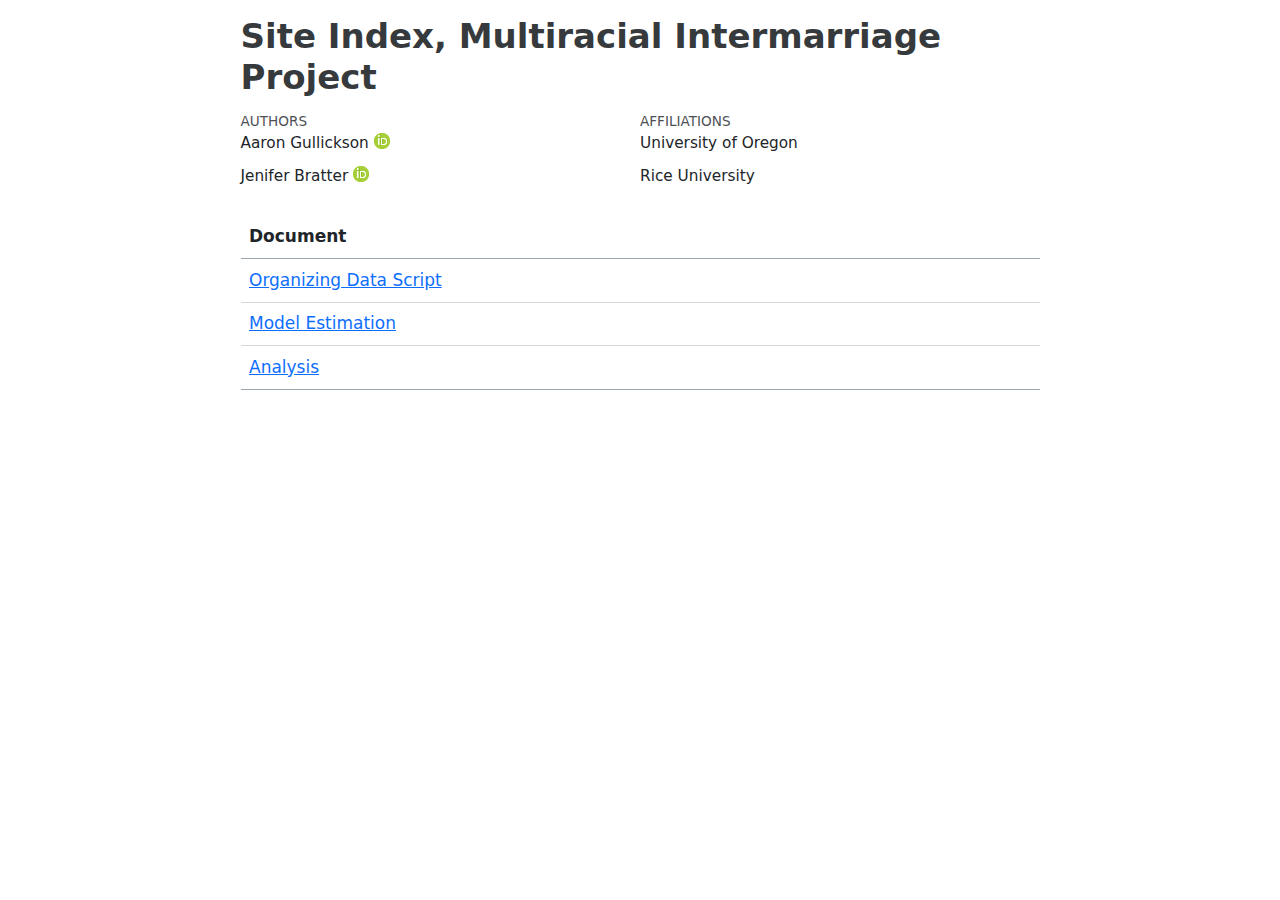
<file: _products/index.html>
<!DOCTYPE html>
<html xmlns="http://www.w3.org/1999/xhtml" lang="en" xml:lang="en"><head>

<meta charset="utf-8">
<meta name="generator" content="quarto-1.3.326">

<meta name="viewport" content="width=device-width, initial-scale=1.0, user-scalable=yes">

<meta name="author" content="Aaron Gullickson">
<meta name="author" content="Jenifer Bratter">

<title>Site Index, Multiracial Intermarriage Project</title>
<style>
code{white-space: pre-wrap;}
span.smallcaps{font-variant: small-caps;}
div.columns{display: flex; gap: min(4vw, 1.5em);}
div.column{flex: auto; overflow-x: auto;}
div.hanging-indent{margin-left: 1.5em; text-indent: -1.5em;}
ul.task-list{list-style: none;}
ul.task-list li input[type="checkbox"] {
  width: 0.8em;
  margin: 0 0.8em 0.2em -1em; /* quarto-specific, see https://github.com/quarto-dev/quarto-cli/issues/4556 */ 
  vertical-align: middle;
}
</style>


<script src="index_files/libs/clipboard/clipboard.min.js"></script>
<script src="index_files/libs/quarto-html/quarto.js"></script>
<script src="index_files/libs/quarto-html/popper.min.js"></script>
<script src="index_files/libs/quarto-html/tippy.umd.min.js"></script>
<script src="index_files/libs/quarto-html/anchor.min.js"></script>
<link href="index_files/libs/quarto-html/tippy.css" rel="stylesheet">
<link href="index_files/libs/quarto-html/quarto-syntax-highlighting.css" rel="stylesheet" id="quarto-text-highlighting-styles">
<script src="index_files/libs/bootstrap/bootstrap.min.js"></script>
<link href="index_files/libs/bootstrap/bootstrap-icons.css" rel="stylesheet">
<link href="index_files/libs/bootstrap/bootstrap.min.css" rel="stylesheet" id="quarto-bootstrap" data-mode="light">


</head>

<body class="fullcontent">

<div id="quarto-content" class="page-columns page-rows-contents page-layout-article">

<main class="content" id="quarto-document-content">

<header id="title-block-header" class="quarto-title-block default">
<div class="quarto-title">
<h1 class="title">Site Index, Multiracial Intermarriage Project</h1>
</div>


<div class="quarto-title-meta-author">
  <div class="quarto-title-meta-heading">Authors</div>
  <div class="quarto-title-meta-heading">Affiliations</div>
  
    <div class="quarto-title-meta-contents">
    <p class="author"><a href="https://aarongullickson.netlify.app/">Aaron Gullickson</a> <a href="https://orcid.org/0000-0001-7237-8131" class="quarto-title-author-orcid"> <img src="[data-uri]"></a></p>
  </div>
    <div class="quarto-title-meta-contents">
        <p class="affiliation">
            University of Oregon
          </p>
      </div>
      <div class="quarto-title-meta-contents">
    <p class="author">Jenifer Bratter <a href="https://orcid.org/0000-0003-3855-4124" class="quarto-title-author-orcid"> <img src="[data-uri]"></a></p>
  </div>
    <div class="quarto-title-meta-contents">
        <p class="affiliation">
            Rice University
          </p>
      </div>
    </div>

<div class="quarto-title-meta">

      
  
    
  </div>
  

</header>

<table class="table">
<thead>
<tr class="header">
<th>Document</th>
</tr>
</thead>
<tbody>
<tr class="odd">
<td><a href="analysis/organize_data.html">Organizing Data Script</a></td>
</tr>
<tr class="even">
<td><a href="analysis/run_models.html">Model Estimation</a></td>
</tr>
<tr class="odd">
<td><a href="analysis/analysis.html">Analysis</a></td>
</tr>
</tbody>
</table>

</main>
<!-- /main column -->
<script id="quarto-html-after-body" type="application/javascript">
window.document.addEventListener("DOMContentLoaded", function (event) {
  const toggleBodyColorMode = (bsSheetEl) => {
    const mode = bsSheetEl.getAttribute("data-mode");
    const bodyEl = window.document.querySelector("body");
    if (mode === "dark") {
      bodyEl.classList.add("quarto-dark");
      bodyEl.classList.remove("quarto-light");
    } else {
      bodyEl.classList.add("quarto-light");
      bodyEl.classList.remove("quarto-dark");
    }
  }
  const toggleBodyColorPrimary = () => {
    const bsSheetEl = window.document.querySelector("link#quarto-bootstrap");
    if (bsSheetEl) {
      toggleBodyColorMode(bsSheetEl);
    }
  }
  toggleBodyColorPrimary();  
  const icon = "";
  const anchorJS = new window.AnchorJS();
  anchorJS.options = {
    placement: 'right',
    icon: icon
  };
  anchorJS.add('.anchored');
  const isCodeAnnotation = (el) => {
    for (const clz of el.classList) {
      if (clz.startsWith('code-annotation-')) {                     
        return true;
      }
    }
    return false;
  }
  const clipboard = new window.ClipboardJS('.code-copy-button', {
    text: function(trigger) {
      const codeEl = trigger.previousElementSibling.cloneNode(true);
      for (const childEl of codeEl.children) {
        if (isCodeAnnotation(childEl)) {
          childEl.remove();
        }
      }
      return codeEl.innerText;
    }
  });
  clipboard.on('success', function(e) {
    // button target
    const button = e.trigger;
    // don't keep focus
    button.blur();
    // flash "checked"
    button.classList.add('code-copy-button-checked');
    var currentTitle = button.getAttribute("title");
    button.setAttribute("title", "Copied!");
    let tooltip;
    if (window.bootstrap) {
      button.setAttribute("data-bs-toggle", "tooltip");
      button.setAttribute("data-bs-placement", "left");
      button.setAttribute("data-bs-title", "Copied!");
      tooltip = new bootstrap.Tooltip(button, 
        { trigger: "manual", 
          customClass: "code-copy-button-tooltip",
          offset: [0, -8]});
      tooltip.show();    
    }
    setTimeout(function() {
      if (tooltip) {
        tooltip.hide();
        button.removeAttribute("data-bs-title");
        button.removeAttribute("data-bs-toggle");
        button.removeAttribute("data-bs-placement");
      }
      button.setAttribute("title", currentTitle);
      button.classList.remove('code-copy-button-checked');
    }, 1000);
    // clear code selection
    e.clearSelection();
  });
  function tippyHover(el, contentFn) {
    const config = {
      allowHTML: true,
      content: contentFn,
      maxWidth: 500,
      delay: 100,
      arrow: false,
      appendTo: function(el) {
          return el.parentElement;
      },
      interactive: true,
      interactiveBorder: 10,
      theme: 'quarto',
      placement: 'bottom-start'
    };
    window.tippy(el, config); 
  }
  const noterefs = window.document.querySelectorAll('a[role="doc-noteref"]');
  for (var i=0; i<noterefs.length; i++) {
    const ref = noterefs[i];
    tippyHover(ref, function() {
      // use id or data attribute instead here
      let href = ref.getAttribute('data-footnote-href') || ref.getAttribute('href');
      try { href = new URL(href).hash; } catch {}
      const id = href.replace(/^#\/?/, "");
      const note = window.document.getElementById(id);
      return note.innerHTML;
    });
  }
      let selectedAnnoteEl;
      const selectorForAnnotation = ( cell, annotation) => {
        let cellAttr = 'data-code-cell="' + cell + '"';
        let lineAttr = 'data-code-annotation="' +  annotation + '"';
        const selector = 'span[' + cellAttr + '][' + lineAttr + ']';
        return selector;
      }
      const selectCodeLines = (annoteEl) => {
        const doc = window.document;
        const targetCell = annoteEl.getAttribute("data-target-cell");
        const targetAnnotation = annoteEl.getAttribute("data-target-annotation");
        const annoteSpan = window.document.querySelector(selectorForAnnotation(targetCell, targetAnnotation));
        const lines = annoteSpan.getAttribute("data-code-lines").split(",");
        const lineIds = lines.map((line) => {
          return targetCell + "-" + line;
        })
        let top = null;
        let height = null;
        let parent = null;
        if (lineIds.length > 0) {
            //compute the position of the single el (top and bottom and make a div)
            const el = window.document.getElementById(lineIds[0]);
            top = el.offsetTop;
            height = el.offsetHeight;
            parent = el.parentElement.parentElement;
          if (lineIds.length > 1) {
            const lastEl = window.document.getElementById(lineIds[lineIds.length - 1]);
            const bottom = lastEl.offsetTop + lastEl.offsetHeight;
            height = bottom - top;
          }
          if (top !== null && height !== null && parent !== null) {
            // cook up a div (if necessary) and position it 
            let div = window.document.getElementById("code-annotation-line-highlight");
            if (div === null) {
              div = window.document.createElement("div");
              div.setAttribute("id", "code-annotation-line-highlight");
              div.style.position = 'absolute';
              parent.appendChild(div);
            }
            div.style.top = top - 2 + "px";
            div.style.height = height + 4 + "px";
            let gutterDiv = window.document.getElementById("code-annotation-line-highlight-gutter");
            if (gutterDiv === null) {
              gutterDiv = window.document.createElement("div");
              gutterDiv.setAttribute("id", "code-annotation-line-highlight-gutter");
              gutterDiv.style.position = 'absolute';
              const codeCell = window.document.getElementById(targetCell);
              const gutter = codeCell.querySelector('.code-annotation-gutter');
              gutter.appendChild(gutterDiv);
            }
            gutterDiv.style.top = top - 2 + "px";
            gutterDiv.style.height = height + 4 + "px";
          }
          selectedAnnoteEl = annoteEl;
        }
      };
      const unselectCodeLines = () => {
        const elementsIds = ["code-annotation-line-highlight", "code-annotation-line-highlight-gutter"];
        elementsIds.forEach((elId) => {
          const div = window.document.getElementById(elId);
          if (div) {
            div.remove();
          }
        });
        selectedAnnoteEl = undefined;
      };
      // Attach click handler to the DT
      const annoteDls = window.document.querySelectorAll('dt[data-target-cell]');
      for (const annoteDlNode of annoteDls) {
        annoteDlNode.addEventListener('click', (event) => {
          const clickedEl = event.target;
          if (clickedEl !== selectedAnnoteEl) {
            unselectCodeLines();
            const activeEl = window.document.querySelector('dt[data-target-cell].code-annotation-active');
            if (activeEl) {
              activeEl.classList.remove('code-annotation-active');
            }
            selectCodeLines(clickedEl);
            clickedEl.classList.add('code-annotation-active');
          } else {
            // Unselect the line
            unselectCodeLines();
            clickedEl.classList.remove('code-annotation-active');
          }
        });
      }
  const findCites = (el) => {
    const parentEl = el.parentElement;
    if (parentEl) {
      const cites = parentEl.dataset.cites;
      if (cites) {
        return {
          el,
          cites: cites.split(' ')
        };
      } else {
        return findCites(el.parentElement)
      }
    } else {
      return undefined;
    }
  };
  var bibliorefs = window.document.querySelectorAll('a[role="doc-biblioref"]');
  for (var i=0; i<bibliorefs.length; i++) {
    const ref = bibliorefs[i];
    const citeInfo = findCites(ref);
    if (citeInfo) {
      tippyHover(citeInfo.el, function() {
        var popup = window.document.createElement('div');
        citeInfo.cites.forEach(function(cite) {
          var citeDiv = window.document.createElement('div');
          citeDiv.classList.add('hanging-indent');
          citeDiv.classList.add('csl-entry');
          var biblioDiv = window.document.getElementById('ref-' + cite);
          if (biblioDiv) {
            citeDiv.innerHTML = biblioDiv.innerHTML;
          }
          popup.appendChild(citeDiv);
        });
        return popup.innerHTML;
      });
    }
  }
});
</script>
</div> <!-- /content -->



</body></html>
</file>
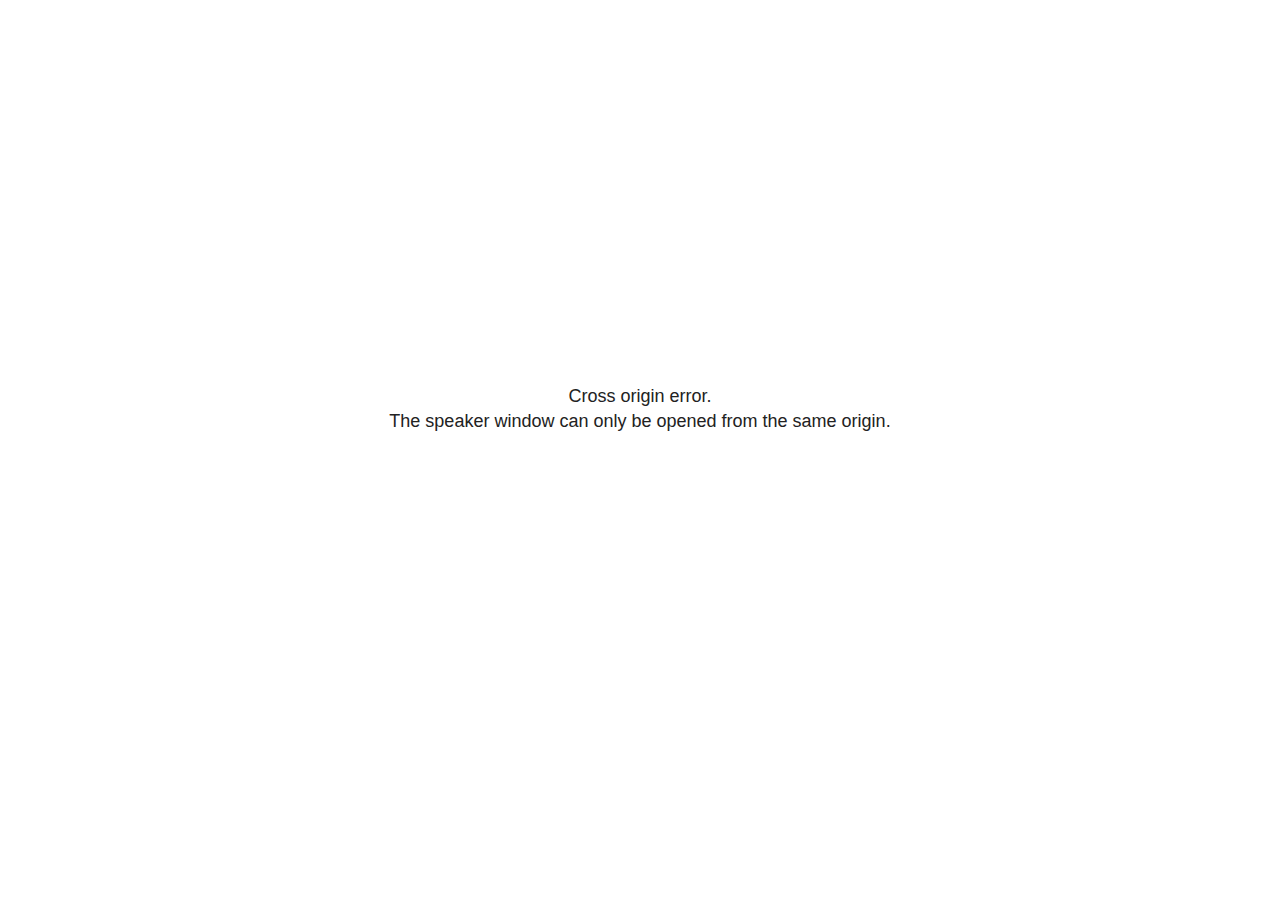
<file: _products/presentation/presentation_files/libs/revealjs/plugin/notes/speaker-view.html>
<!--
	NOTE: You need to build the notes plugin after making changes to this file.
-->
<html lang="en">
	<head>
		<meta charset="utf-8">

		<title>reveal.js - Speaker View</title>

		<style>
			body {
				font-family: Helvetica;
				font-size: 18px;
			}

			#current-slide,
			#upcoming-slide,
			#speaker-controls {
				padding: 6px;
				box-sizing: border-box;
				-moz-box-sizing: border-box;
			}

			#current-slide iframe,
			#upcoming-slide iframe {
				width: 100%;
				height: 100%;
				border: 1px solid #ddd;
			}

			#current-slide .label,
			#upcoming-slide .label {
				position: absolute;
				top: 10px;
				left: 10px;
				z-index: 2;
			}

			#connection-status {
				position: absolute;
				top: 0;
				left: 0;
				width: 100%;
				height: 100%;
				z-index: 20;
				padding: 30% 20% 20% 20%;
				font-size: 18px;
				color: #222;
				background: #fff;
				text-align: center;
				box-sizing: border-box;
				line-height: 1.4;
			}

			.overlay-element {
				height: 34px;
				line-height: 34px;
				padding: 0 10px;
				text-shadow: none;
				background: rgba( 220, 220, 220, 0.8 );
				color: #222;
				font-size: 14px;
			}

			.overlay-element.interactive:hover {
				background: rgba( 220, 220, 220, 1 );
			}

			#current-slide {
				position: absolute;
				width: 60%;
				height: 100%;
				top: 0;
				left: 0;
				padding-right: 0;
			}

			#upcoming-slide {
				position: absolute;
				width: 40%;
				height: 40%;
				right: 0;
				top: 0;
			}

			/* Speaker controls */
			#speaker-controls {
				position: absolute;
				top: 40%;
				right: 0;
				width: 40%;
				height: 60%;
				overflow: auto;
				font-size: 18px;
			}

				.speaker-controls-time.hidden,
				.speaker-controls-notes.hidden {
					display: none;
				}

				.speaker-controls-time .label,
				.speaker-controls-pace .label,
				.speaker-controls-notes .label {
					text-transform: uppercase;
					font-weight: normal;
					font-size: 0.66em;
					color: #666;
					margin: 0;
				}

				.speaker-controls-time, .speaker-controls-pace {
					border-bottom: 1px solid rgba( 200, 200, 200, 0.5 );
					margin-bottom: 10px;
					padding: 10px 16px;
					padding-bottom: 20px;
					cursor: pointer;
				}

				.speaker-controls-time .reset-button {
					opacity: 0;
					float: right;
					color: #666;
					text-decoration: none;
				}
				.speaker-controls-time:hover .reset-button {
					opacity: 1;
				}

				.speaker-controls-time .timer,
				.speaker-controls-time .clock {
					width: 50%;
				}

				.speaker-controls-time .timer,
				.speaker-controls-time .clock,
				.speaker-controls-time .pacing .hours-value,
				.speaker-controls-time .pacing .minutes-value,
				.speaker-controls-time .pacing .seconds-value {
					font-size: 1.9em;
				}

				.speaker-controls-time .timer {
					float: left;
				}

				.speaker-controls-time .clock {
					float: right;
					text-align: right;
				}

				.speaker-controls-time span.mute {
					opacity: 0.3;
				}

				.speaker-controls-time .pacing-title {
					margin-top: 5px;
				}

				.speaker-controls-time .pacing.ahead {
					color: blue;
				}

				.speaker-controls-time .pacing.on-track {
					color: green;
				}

				.speaker-controls-time .pacing.behind {
					color: red;
				}

				.speaker-controls-notes {
					padding: 10px 16px;
				}

				.speaker-controls-notes .value {
					margin-top: 5px;
					line-height: 1.4;
					font-size: 1.2em;
				}

			/* Layout selector */
			#speaker-layout {
				position: absolute;
				top: 10px;
				right: 10px;
				color: #222;
				z-index: 10;
			}
				#speaker-layout select {
					position: absolute;
					width: 100%;
					height: 100%;
					top: 0;
					left: 0;
					border: 0;
					box-shadow: 0;
					cursor: pointer;
					opacity: 0;

					font-size: 1em;
					background-color: transparent;

					-moz-appearance: none;
					-webkit-appearance: none;
					-webkit-tap-highlight-color: rgba(0, 0, 0, 0);
				}

				#speaker-layout select:focus {
					outline: none;
					box-shadow: none;
				}

			.clear {
				clear: both;
			}

			/* Speaker layout: Wide */
			body[data-speaker-layout="wide"] #current-slide,
			body[data-speaker-layout="wide"] #upcoming-slide {
				width: 50%;
				height: 45%;
				padding: 6px;
			}

			body[data-speaker-layout="wide"] #current-slide {
				top: 0;
				left: 0;
			}

			body[data-speaker-layout="wide"] #upcoming-slide {
				top: 0;
				left: 50%;
			}

			body[data-speaker-layout="wide"] #speaker-controls {
				top: 45%;
				left: 0;
				width: 100%;
				height: 50%;
				font-size: 1.25em;
			}

			/* Speaker layout: Tall */
			body[data-speaker-layout="tall"] #current-slide,
			body[data-speaker-layout="tall"] #upcoming-slide {
				width: 45%;
				height: 50%;
				padding: 6px;
			}

			body[data-speaker-layout="tall"] #current-slide {
				top: 0;
				left: 0;
			}

			body[data-speaker-layout="tall"] #upcoming-slide {
				top: 50%;
				left: 0;
			}

			body[data-speaker-layout="tall"] #speaker-controls {
				padding-top: 40px;
				top: 0;
				left: 45%;
				width: 55%;
				height: 100%;
				font-size: 1.25em;
			}

			/* Speaker layout: Notes only */
			body[data-speaker-layout="notes-only"] #current-slide,
			body[data-speaker-layout="notes-only"] #upcoming-slide {
				display: none;
			}

			body[data-speaker-layout="notes-only"] #speaker-controls {
				padding-top: 40px;
				top: 0;
				left: 0;
				width: 100%;
				height: 100%;
				font-size: 1.25em;
			}

			@media screen and (max-width: 1080px) {
				body[data-speaker-layout="default"] #speaker-controls {
					font-size: 16px;
				}
			}

			@media screen and (max-width: 900px) {
				body[data-speaker-layout="default"] #speaker-controls {
					font-size: 14px;
				}
			}

			@media screen and (max-width: 800px) {
				body[data-speaker-layout="default"] #speaker-controls {
					font-size: 12px;
				}
			}

		</style>
	</head>

	<body>

		<div id="connection-status">Loading speaker view...</div>

		<div id="current-slide"></div>
		<div id="upcoming-slide"><span class="overlay-element label">Upcoming</span></div>
		<div id="speaker-controls">
			<div class="speaker-controls-time">
				<h4 class="label">Time <span class="reset-button">Click to Reset</span></h4>
				<div class="clock">
					<span class="clock-value">0:00 AM</span>
				</div>
				<div class="timer">
					<span class="hours-value">00</span><span class="minutes-value">:00</span><span class="seconds-value">:00</span>
				</div>
				<div class="clear"></div>

				<h4 class="label pacing-title" style="display: none">Pacing – Time to finish current slide</h4>
				<div class="pacing" style="display: none">
					<span class="hours-value">00</span><span class="minutes-value">:00</span><span class="seconds-value">:00</span>
				</div>
			</div>

			<div class="speaker-controls-notes hidden">
				<h4 class="label">Notes</h4>
				<div class="value"></div>
			</div>
		</div>
		<div id="speaker-layout" class="overlay-element interactive">
			<span class="speaker-layout-label"></span>
			<select class="speaker-layout-dropdown"></select>
		</div>

		<script>

			(function() {

				var notes,
					notesValue,
					currentState,
					currentSlide,
					upcomingSlide,
					layoutLabel,
					layoutDropdown,
					pendingCalls = {},
					lastRevealApiCallId = 0,
					connected = false

				var connectionStatus = document.querySelector( '#connection-status' );

				var SPEAKER_LAYOUTS = {
					'default': 'Default',
					'wide': 'Wide',
					'tall': 'Tall',
					'notes-only': 'Notes only'
				};

				setupLayout();

				let openerOrigin;

				try {
					openerOrigin = window.opener.location.origin;
				}
				catch ( error ) { console.warn( error ) }

				// In order to prevent XSS, the speaker view will only run if its
				// opener has the same origin as itself
				if( window.location.origin !== openerOrigin ) {
					connectionStatus.innerHTML = 'Cross origin error.<br>The speaker window can only be opened from the same origin.';
					return;
				}

				var connectionTimeout = setTimeout( function() {
					connectionStatus.innerHTML = 'Error connecting to main window.<br>Please try closing and reopening the speaker view.';
				}, 5000 );

				window.addEventListener( 'message', function( event ) {

					// Validate the origin of all messages to avoid parsing messages
					// that aren't meant for us. Ignore when running off file:// so
					// that the speaker view continues to work without a web server.
					if( window.location.origin !== event.origin && window.location.origin !== 'file://' ) {
						return
					}

					clearTimeout( connectionTimeout );
					connectionStatus.style.display = 'none';

					var data = JSON.parse( event.data );

					// The overview mode is only useful to the reveal.js instance
					// where navigation occurs so we don't sync it
					if( data.state ) delete data.state.overview;

					// Messages sent by the notes plugin inside of the main window
					if( data && data.namespace === 'reveal-notes' ) {
						if( data.type === 'connect' ) {
							handleConnectMessage( data );
						}
						else if( data.type === 'state' ) {
							handleStateMessage( data );
						}
						else if( data.type === 'return' ) {
							pendingCalls[data.callId](data.result);
							delete pendingCalls[data.callId];
						}
					}
					// Messages sent by the reveal.js inside of the current slide preview
					else if( data && data.namespace === 'reveal' ) {
						if( /ready/.test( data.eventName ) ) {
							// Send a message back to notify that the handshake is complete
							window.opener.postMessage( JSON.stringify({ namespace: 'reveal-notes', type: 'connected'} ), '*' );
						}
						else if( /slidechanged|fragmentshown|fragmenthidden|paused|resumed/.test( data.eventName ) && currentState !== JSON.stringify( data.state ) ) {

							dispatchStateToMainWindow( data.state );

						}
					}

				} );

				/**
				 * Updates the presentation in the main window to match the state
				 * of the presentation in the notes window.
				 */
				const dispatchStateToMainWindow = debounce(( state ) => {
					window.opener.postMessage( JSON.stringify({ method: 'setState', args: [ state ]} ), '*' );
				}, 500);

				/**
				 * Asynchronously calls the Reveal.js API of the main frame.
				 */
				function callRevealApi( methodName, methodArguments, callback ) {

					var callId = ++lastRevealApiCallId;
					pendingCalls[callId] = callback;
					window.opener.postMessage( JSON.stringify( {
						namespace: 'reveal-notes',
						type: 'call',
						callId: callId,
						methodName: methodName,
						arguments: methodArguments
					} ), '*' );

				}

				/**
				 * Called when the main window is trying to establish a
				 * connection.
				 */
				function handleConnectMessage( data ) {

					if( connected === false ) {
						connected = true;

						setupIframes( data );
						setupKeyboard();
						setupNotes();
						setupTimer();
						setupHeartbeat();
					}

				}

				/**
				 * Called when the main window sends an updated state.
				 */
				function handleStateMessage( data ) {

					// Store the most recently set state to avoid circular loops
					// applying the same state
					currentState = JSON.stringify( data.state );

					// No need for updating the notes in case of fragment changes
					if ( data.notes ) {
						notes.classList.remove( 'hidden' );
						notesValue.style.whiteSpace = data.whitespace;
						if( data.markdown ) {
							notesValue.innerHTML = marked( data.notes );
						}
						else {
							notesValue.innerHTML = data.notes;
						}
					}
					else {
						notes.classList.add( 'hidden' );
					}

					// Update the note slides
					currentSlide.contentWindow.postMessage( JSON.stringify({ method: 'setState', args: [ data.state ] }), '*' );
					upcomingSlide.contentWindow.postMessage( JSON.stringify({ method: 'setState', args: [ data.state ] }), '*' );
					upcomingSlide.contentWindow.postMessage( JSON.stringify({ method: 'next' }), '*' );

				}

				// Limit to max one state update per X ms
				handleStateMessage = debounce( handleStateMessage, 200 );

				/**
				 * Forward keyboard events to the current slide window.
				 * This enables keyboard events to work even if focus
				 * isn't set on the current slide iframe.
				 *
				 * Block F5 default handling, it reloads and disconnects
				 * the speaker notes window.
				 */
				function setupKeyboard() {

					document.addEventListener( 'keydown', function( event ) {
						if( event.keyCode === 116 || ( event.metaKey && event.keyCode === 82 ) ) {
							event.preventDefault();
							return false;
						}
						currentSlide.contentWindow.postMessage( JSON.stringify({ method: 'triggerKey', args: [ event.keyCode ] }), '*' );
					} );

				}

				/**
				 * Creates the preview iframes.
				 */
				function setupIframes( data ) {

					var params = [
						'receiver',
						'progress=false',
						'history=false',
						'transition=none',
						'autoSlide=0',
						'backgroundTransition=none'
					].join( '&' );

					var urlSeparator = /\?/.test(data.url) ? '&' : '?';
					var hash = '#/' + data.state.indexh + '/' + data.state.indexv;
					var currentURL = data.url + urlSeparator + params + '&scrollActivationWidth=false&postMessageEvents=true' + hash;
					var upcomingURL = data.url + urlSeparator + params + '&scrollActivationWidth=false&controls=false' + hash;

					currentSlide = document.createElement( 'iframe' );
					currentSlide.setAttribute( 'width', 1280 );
					currentSlide.setAttribute( 'height', 1024 );
					currentSlide.setAttribute( 'src', currentURL );
					document.querySelector( '#current-slide' ).appendChild( currentSlide );

					upcomingSlide = document.createElement( 'iframe' );
					upcomingSlide.setAttribute( 'width', 640 );
					upcomingSlide.setAttribute( 'height', 512 );
					upcomingSlide.setAttribute( 'src', upcomingURL );
					document.querySelector( '#upcoming-slide' ).appendChild( upcomingSlide );

				}

				/**
				 * Setup the notes UI.
				 */
				function setupNotes() {

					notes = document.querySelector( '.speaker-controls-notes' );
					notesValue = document.querySelector( '.speaker-controls-notes .value' );

				}

				/**
				 * We send out a heartbeat at all times to ensure we can
				 * reconnect with the main presentation window after reloads.
				 */
				function setupHeartbeat() {

					setInterval( () => {
						window.opener.postMessage( JSON.stringify({ namespace: 'reveal-notes', type: 'heartbeat'} ), '*' );
					}, 1000 );

				}

				function getTimings( callback ) {

					callRevealApi( 'getSlidesAttributes', [], function ( slideAttributes ) {
						callRevealApi( 'getConfig', [], function ( config ) {
							var totalTime = config.totalTime;
							var minTimePerSlide = config.minimumTimePerSlide || 0;
							var defaultTiming = config.defaultTiming;
							if ((defaultTiming == null) && (totalTime == null)) {
								callback(null);
								return;
							}
							// Setting totalTime overrides defaultTiming
							if (totalTime) {
								defaultTiming = 0;
							}
							var timings = [];
							for ( var i in slideAttributes ) {
								var slide = slideAttributes[ i ];
								var timing = defaultTiming;
								if( slide.hasOwnProperty( 'data-timing' )) {
									var t = slide[ 'data-timing' ];
									timing = parseInt(t);
									if( isNaN(timing) ) {
										console.warn("Could not parse timing '" + t + "' of slide " + i + "; using default of " + defaultTiming);
										timing = defaultTiming;
									}
								}
								timings.push(timing);
							}
							if ( totalTime ) {
								// After we've allocated time to individual slides, we summarize it and
								// subtract it from the total time
								var remainingTime = totalTime - timings.reduce( function(a, b) { return a + b; }, 0 );
								// The remaining time is divided by the number of slides that have 0 seconds
								// allocated at the moment, giving the average time-per-slide on the remaining slides
								var remainingSlides = (timings.filter( function(x) { return x == 0 }) ).length
								var timePerSlide = Math.round( remainingTime / remainingSlides, 0 )
								// And now we replace every zero-value timing with that average
								timings = timings.map( function(x) { return (x==0 ? timePerSlide : x) } );
							}
							var slidesUnderMinimum = timings.filter( function(x) { return (x < minTimePerSlide) } ).length
							if ( slidesUnderMinimum ) {
								message = "The pacing time for " + slidesUnderMinimum + " slide(s) is under the configured minimum of " + minTimePerSlide + " seconds. Check the data-timing attribute on individual slides, or consider increasing the totalTime or minimumTimePerSlide configuration options (or removing some slides).";
								alert(message);
							}
							callback( timings );
						} );
					} );

				}

				/**
				 * Return the number of seconds allocated for presenting
				 * all slides up to and including this one.
				 */
				function getTimeAllocated( timings, callback ) {

					callRevealApi( 'getSlidePastCount', [], function ( currentSlide ) {
						var allocated = 0;
						for (var i in timings.slice(0, currentSlide + 1)) {
							allocated += timings[i];
						}
						callback( allocated );
					} );

				}

				/**
				 * Create the timer and clock and start updating them
				 * at an interval.
				 */
				function setupTimer() {

					var start = new Date(),
					timeEl = document.querySelector( '.speaker-controls-time' ),
					clockEl = timeEl.querySelector( '.clock-value' ),
					hoursEl = timeEl.querySelector( '.hours-value' ),
					minutesEl = timeEl.querySelector( '.minutes-value' ),
					secondsEl = timeEl.querySelector( '.seconds-value' ),
					pacingTitleEl = timeEl.querySelector( '.pacing-title' ),
					pacingEl = timeEl.querySelector( '.pacing' ),
					pacingHoursEl = pacingEl.querySelector( '.hours-value' ),
					pacingMinutesEl = pacingEl.querySelector( '.minutes-value' ),
					pacingSecondsEl = pacingEl.querySelector( '.seconds-value' );

					var timings = null;
					getTimings( function ( _timings ) {

						timings = _timings;
						if (_timings !== null) {
							pacingTitleEl.style.removeProperty('display');
							pacingEl.style.removeProperty('display');
						}

						// Update once directly
						_updateTimer();

						// Then update every second
						setInterval( _updateTimer, 1000 );

					} );


					function _resetTimer() {

						if (timings == null) {
							start = new Date();
							_updateTimer();
						}
						else {
							// Reset timer to beginning of current slide
							getTimeAllocated( timings, function ( slideEndTimingSeconds ) {
								var slideEndTiming = slideEndTimingSeconds * 1000;
								callRevealApi( 'getSlidePastCount', [], function ( currentSlide ) {
									var currentSlideTiming = timings[currentSlide] * 1000;
									var previousSlidesTiming = slideEndTiming - currentSlideTiming;
									var now = new Date();
									start = new Date(now.getTime() - previousSlidesTiming);
									_updateTimer();
								} );
							} );
						}

					}

					timeEl.addEventListener( 'click', function() {
						_resetTimer();
						return false;
					} );

					function _displayTime( hrEl, minEl, secEl, time) {

						var sign = Math.sign(time) == -1 ? "-" : "";
						time = Math.abs(Math.round(time / 1000));
						var seconds = time % 60;
						var minutes = Math.floor( time / 60 ) % 60 ;
						var hours = Math.floor( time / ( 60 * 60 )) ;
						hrEl.innerHTML = sign + zeroPadInteger( hours );
						if (hours == 0) {
							hrEl.classList.add( 'mute' );
						}
						else {
							hrEl.classList.remove( 'mute' );
						}
						minEl.innerHTML = ':' + zeroPadInteger( minutes );
						if (hours == 0 && minutes == 0) {
							minEl.classList.add( 'mute' );
						}
						else {
							minEl.classList.remove( 'mute' );
						}
						secEl.innerHTML = ':' + zeroPadInteger( seconds );
					}

					function _updateTimer() {

						var diff, hours, minutes, seconds,
						now = new Date();

						diff = now.getTime() - start.getTime();

						clockEl.innerHTML = now.toLocaleTimeString( 'en-US', { hour12: true, hour: '2-digit', minute:'2-digit' } );
						_displayTime( hoursEl, minutesEl, secondsEl, diff );
						if (timings !== null) {
							_updatePacing(diff);
						}

					}

					function _updatePacing(diff) {

						getTimeAllocated( timings, function ( slideEndTimingSeconds ) {
							var slideEndTiming = slideEndTimingSeconds * 1000;

							callRevealApi( 'getSlidePastCount', [], function ( currentSlide ) {
								var currentSlideTiming = timings[currentSlide] * 1000;
								var timeLeftCurrentSlide = slideEndTiming - diff;
								if (timeLeftCurrentSlide < 0) {
									pacingEl.className = 'pacing behind';
								}
								else if (timeLeftCurrentSlide < currentSlideTiming) {
									pacingEl.className = 'pacing on-track';
								}
								else {
									pacingEl.className = 'pacing ahead';
								}
								_displayTime( pacingHoursEl, pacingMinutesEl, pacingSecondsEl, timeLeftCurrentSlide );
							} );
						} );
					}

				}

				/**
				 * Sets up the speaker view layout and layout selector.
				 */
				function setupLayout() {

					layoutDropdown = document.querySelector( '.speaker-layout-dropdown' );
					layoutLabel = document.querySelector( '.speaker-layout-label' );

					// Render the list of available layouts
					for( var id in SPEAKER_LAYOUTS ) {
						var option = document.createElement( 'option' );
						option.setAttribute( 'value', id );
						option.textContent = SPEAKER_LAYOUTS[ id ];
						layoutDropdown.appendChild( option );
					}

					// Monitor the dropdown for changes
					layoutDropdown.addEventListener( 'change', function( event ) {

						setLayout( layoutDropdown.value );

					}, false );

					// Restore any currently persisted layout
					setLayout( getLayout() );

				}

				/**
				 * Sets a new speaker view layout. The layout is persisted
				 * in local storage.
				 */
				function setLayout( value ) {

					var title = SPEAKER_LAYOUTS[ value ];

					layoutLabel.innerHTML = 'Layout' + ( title ? ( ': ' + title ) : '' );
					layoutDropdown.value = value;

					document.body.setAttribute( 'data-speaker-layout', value );

					// Persist locally
					if( supportsLocalStorage() ) {
						window.localStorage.setItem( 'reveal-speaker-layout', value );
					}

				}

				/**
				 * Returns the ID of the most recently set speaker layout
				 * or our default layout if none has been set.
				 */
				function getLayout() {

					if( supportsLocalStorage() ) {
						var layout = window.localStorage.getItem( 'reveal-speaker-layout' );
						if( layout ) {
							return layout;
						}
					}

					// Default to the first record in the layouts hash
					for( var id in SPEAKER_LAYOUTS ) {
						return id;
					}

				}

				function supportsLocalStorage() {

					try {
						localStorage.setItem('test', 'test');
						localStorage.removeItem('test');
						return true;
					}
					catch( e ) {
						return false;
					}

				}

				function zeroPadInteger( num ) {

					var str = '00' + parseInt( num );
					return str.substring( str.length - 2 );

				}

				/**
				 * Limits the frequency at which a function can be called.
				 */
				function debounce( fn, ms ) {

					var lastTime = 0,
						timeout;

					return function() {

						var args = arguments;
						var context = this;

						clearTimeout( timeout );

						var timeSinceLastCall = Date.now() - lastTime;
						if( timeSinceLastCall > ms ) {
							fn.apply( context, args );
							lastTime = Date.now();
						}
						else {
							timeout = setTimeout( function() {
								fn.apply( context, args );
								lastTime = Date.now();
							}, ms - timeSinceLastCall );
						}

					}

				}

			})();

		</script>
	</body>
</html>
</file>
<file: _products/index_files/libs/quarto-html/tippy.css>
.tippy-box[data-animation=fade][data-state=hidden]{opacity:0}[data-tippy-root]{max-width:calc(100vw - 10px)}.tippy-box{position:relative;background-color:#333;color:#fff;border-radius:4px;font-size:14px;line-height:1.4;white-space:normal;outline:0;transition-property:transform,visibility,opacity}.tippy-box[data-placement^=top]>.tippy-arrow{bottom:0}.tippy-box[data-placement^=top]>.tippy-arrow:before{bottom:-7px;left:0;border-width:8px 8px 0;border-top-color:initial;transform-origin:center top}.tippy-box[data-placement^=bottom]>.tippy-arrow{top:0}.tippy-box[data-placement^=bottom]>.tippy-arrow:before{top:-7px;left:0;border-width:0 8px 8px;border-bottom-color:initial;transform-origin:center bottom}.tippy-box[data-placement^=left]>.tippy-arrow{right:0}.tippy-box[data-placement^=left]>.tippy-arrow:before{border-width:8px 0 8px 8px;border-left-color:initial;right:-7px;transform-origin:center left}.tippy-box[data-placement^=right]>.tippy-arrow{left:0}.tippy-box[data-placement^=right]>.tippy-arrow:before{left:-7px;border-width:8px 8px 8px 0;border-right-color:initial;transform-origin:center right}.tippy-box[data-inertia][data-state=visible]{transition-timing-function:cubic-bezier(.54,1.5,.38,1.11)}.tippy-arrow{width:16px;height:16px;color:#333}.tippy-arrow:before{content:"";position:absolute;border-color:transparent;border-style:solid}.tippy-content{position:relative;padding:5px 9px;z-index:1}
</file>
<file: _products/index_files/libs/quarto-html/quarto-syntax-highlighting.css>
/* quarto syntax highlight colors */
:root {
  --quarto-hl-ot-color: #003B4F;
  --quarto-hl-at-color: #657422;
  --quarto-hl-ss-color: #20794D;
  --quarto-hl-an-color: #5E5E5E;
  --quarto-hl-fu-color: #4758AB;
  --quarto-hl-st-color: #20794D;
  --quarto-hl-cf-color: #003B4F;
  --quarto-hl-op-color: #5E5E5E;
  --quarto-hl-er-color: #AD0000;
  --quarto-hl-bn-color: #AD0000;
  --quarto-hl-al-color: #AD0000;
  --quarto-hl-va-color: #111111;
  --quarto-hl-bu-color: inherit;
  --quarto-hl-ex-color: inherit;
  --quarto-hl-pp-color: #AD0000;
  --quarto-hl-in-color: #5E5E5E;
  --quarto-hl-vs-color: #20794D;
  --quarto-hl-wa-color: #5E5E5E;
  --quarto-hl-do-color: #5E5E5E;
  --quarto-hl-im-color: #00769E;
  --quarto-hl-ch-color: #20794D;
  --quarto-hl-dt-color: #AD0000;
  --quarto-hl-fl-color: #AD0000;
  --quarto-hl-co-color: #5E5E5E;
  --quarto-hl-cv-color: #5E5E5E;
  --quarto-hl-cn-color: #8f5902;
  --quarto-hl-sc-color: #5E5E5E;
  --quarto-hl-dv-color: #AD0000;
  --quarto-hl-kw-color: #003B4F;
}

/* other quarto variables */
:root {
  --quarto-font-monospace: SFMono-Regular, Menlo, Monaco, Consolas, "Liberation Mono", "Courier New", monospace;
}

pre > code.sourceCode > span {
  color: #003B4F;
}

code span {
  color: #003B4F;
}

code.sourceCode > span {
  color: #003B4F;
}

div.sourceCode,
div.sourceCode pre.sourceCode {
  color: #003B4F;
}

code span.ot {
  color: #003B4F;
  font-style: inherit;
}

code span.at {
  color: #657422;
  font-style: inherit;
}

code span.ss {
  color: #20794D;
  font-style: inherit;
}

code span.an {
  color: #5E5E5E;
  font-style: inherit;
}

code span.fu {
  color: #4758AB;
  font-style: inherit;
}

code span.st {
  color: #20794D;
  font-style: inherit;
}

code span.cf {
  color: #003B4F;
  font-style: inherit;
}

code span.op {
  color: #5E5E5E;
  font-style: inherit;
}

code span.er {
  color: #AD0000;
  font-style: inherit;
}

code span.bn {
  color: #AD0000;
  font-style: inherit;
}

code span.al {
  color: #AD0000;
  font-style: inherit;
}

code span.va {
  color: #111111;
  font-style: inherit;
}

code span.bu {
  font-style: inherit;
}

code span.ex {
  font-style: inherit;
}

code span.pp {
  color: #AD0000;
  font-style: inherit;
}

code span.in {
  color: #5E5E5E;
  font-style: inherit;
}

code span.vs {
  color: #20794D;
  font-style: inherit;
}

code span.wa {
  color: #5E5E5E;
  font-style: italic;
}

code span.do {
  color: #5E5E5E;
  font-style: italic;
}

code span.im {
  color: #00769E;
  font-style: inherit;
}

code span.ch {
  color: #20794D;
  font-style: inherit;
}

code span.dt {
  color: #AD0000;
  font-style: inherit;
}

code span.fl {
  color: #AD0000;
  font-style: inherit;
}

code span.co {
  color: #5E5E5E;
  font-style: inherit;
}

code span.cv {
  color: #5E5E5E;
  font-style: italic;
}

code span.cn {
  color: #8f5902;
  font-style: inherit;
}

code span.sc {
  color: #5E5E5E;
  font-style: inherit;
}

code span.dv {
  color: #AD0000;
  font-style: inherit;
}

code span.kw {
  color: #003B4F;
  font-style: inherit;
}

.prevent-inlining {
  content: "</";
}

/*# sourceMappingURL=debc5d5d77c3f9108843748ff7464032.css.map */
</file>
